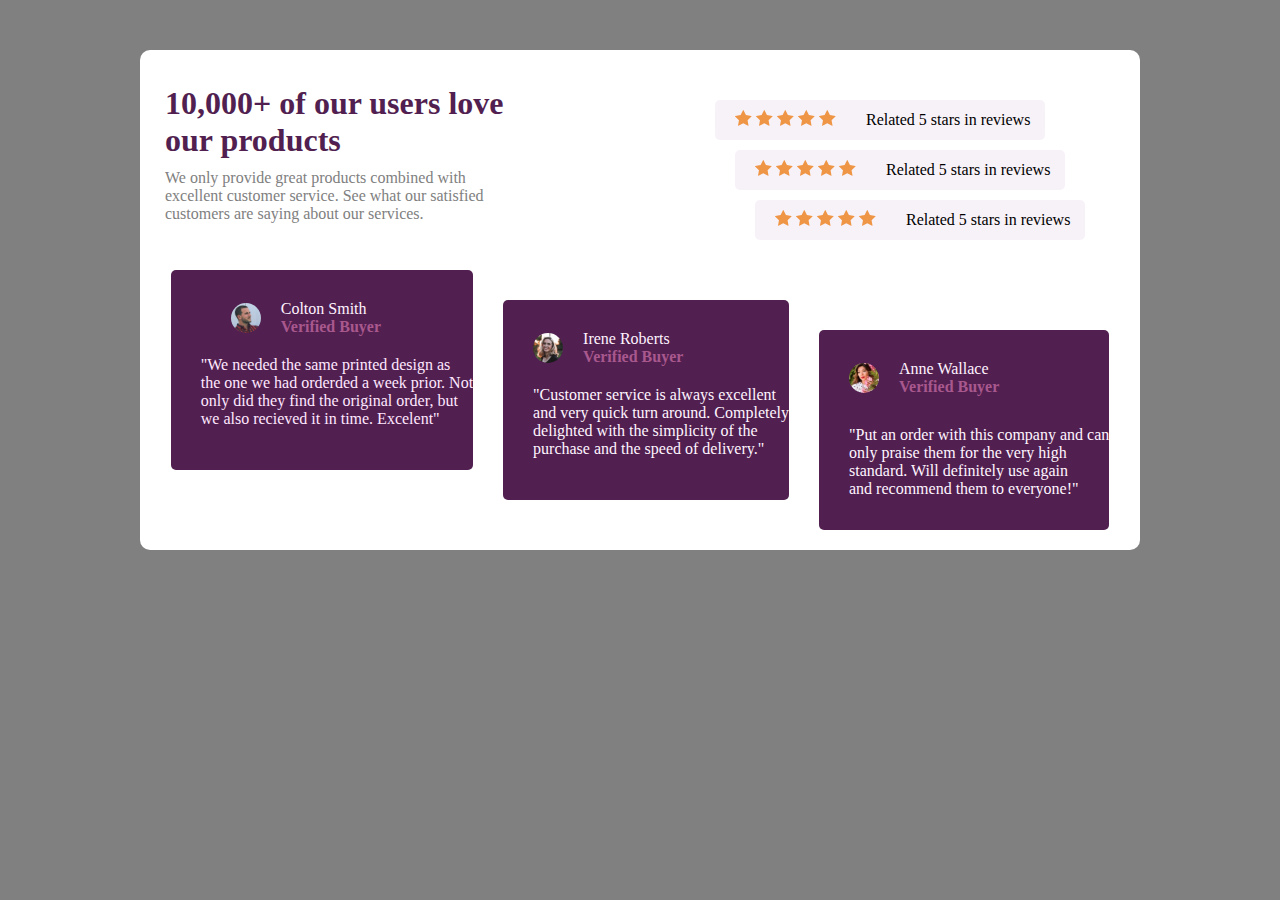
<file: index.html>
<!DOCTYPE html>
<html lang="en">
  <head>
    <meta charset="UTF-8" />
    <meta name="viewport" content="width=device-width, initial-scale=1.0" />
    <title>Document</title>
    <link rel="stylesheet" href="style.css" />
  </head>
  <body>
    <div class="container">
      <div class="container-one">
        <div class="one">
          <h1>10,000+ of our users love our products</h1>

          <p class="only">
            We only provide great products combined with excellent customer
            service. See what our satisfied customers are saying about our
            services.
          </p>
        </div>

        <div class="two">
          <div class="card-one">
            <div class="stars">
              <img src="icon-star.svg" alt="" />
              <img src="icon-star.svg" alt="" />
              <img src="icon-star.svg" alt="" />
              <img src="icon-star.svg" alt="" />
              <img src="icon-star.svg" alt="" />
            </div>
            <p class="rating">Related 5 stars in reviews</p>
          </div>

          <div class="card-two">
            <div class="stars">
              <img src="icon-star.svg" alt="" />
              <img src="icon-star.svg" alt="" />
              <img src="icon-star.svg" alt="" />
              <img src="icon-star.svg" alt="" />
              <img src="icon-star.svg" alt="" />
            </div>
            <p class="rating">Related 5 stars in reviews</p>
          </div>

          <div class="card-three">
            <div class="stars">
              <img src="icon-star.svg" alt="" />
              <img src="icon-star.svg" alt="" />
              <img src="icon-star.svg" alt="" />
              <img src="icon-star.svg" alt="" />
              <img src="icon-star.svg" alt="" />
            </div>
            <p class="rating">Related 5 stars in reviews</p>
          </div>
        </div>
      </div>

      <div class="container-two">
        <div class="verified-one">
            <div class="foot">
                <img class="colton" src="image-colton.jpg" alt="" />
                <div class="verified-one-two">
                    <p class="Smith"> Colton Smith</p>
                    <h4 class="buyer">Verified Buyer</h4>
                </div>
            </div>

            <p class="print">
              "We needed the same printed design as <br />the one we had orderded
              a week prior. Not <br />only did they find the original order, but
              <br />we also recieved it in time. Excelent"
            </p>
        </div>

        <div class="verified-two">
            <div class="find">
                <img src="image-irene.jpg" alt="" />
                <div class="verified-two-three">
                    <p class="Roberts"> Irene Roberts</p>
                    <h4 class="verified">Verified Buyer</h4>
                </div>
            </div>

            <p class="customer">
              "Customer service is always excellent <br />and very quick turn
              around. Completely <br />delighted with the simplicity of the
              <br />purchase and the speed of delivery."
            </p>
        </div>

        <div class="verified-three">
            <div class="name">
                <img src="image-anne.jpg" alt="" />
                <div class="verified-three-one">
                    <p class="Wallace">Anne Wallace</p>
                <h4 class="Customer">Verified Buyer</h4>
                </div>
            </div>

            <p class="put">
              "Put an order with this company and can <br />only praise them for
              the very high <br />standard. Will definitely use again <br />and
              recommend them to everyone!"
            </p>
        </div>

      </div>
    </div>
  </body>
</html>
</file>
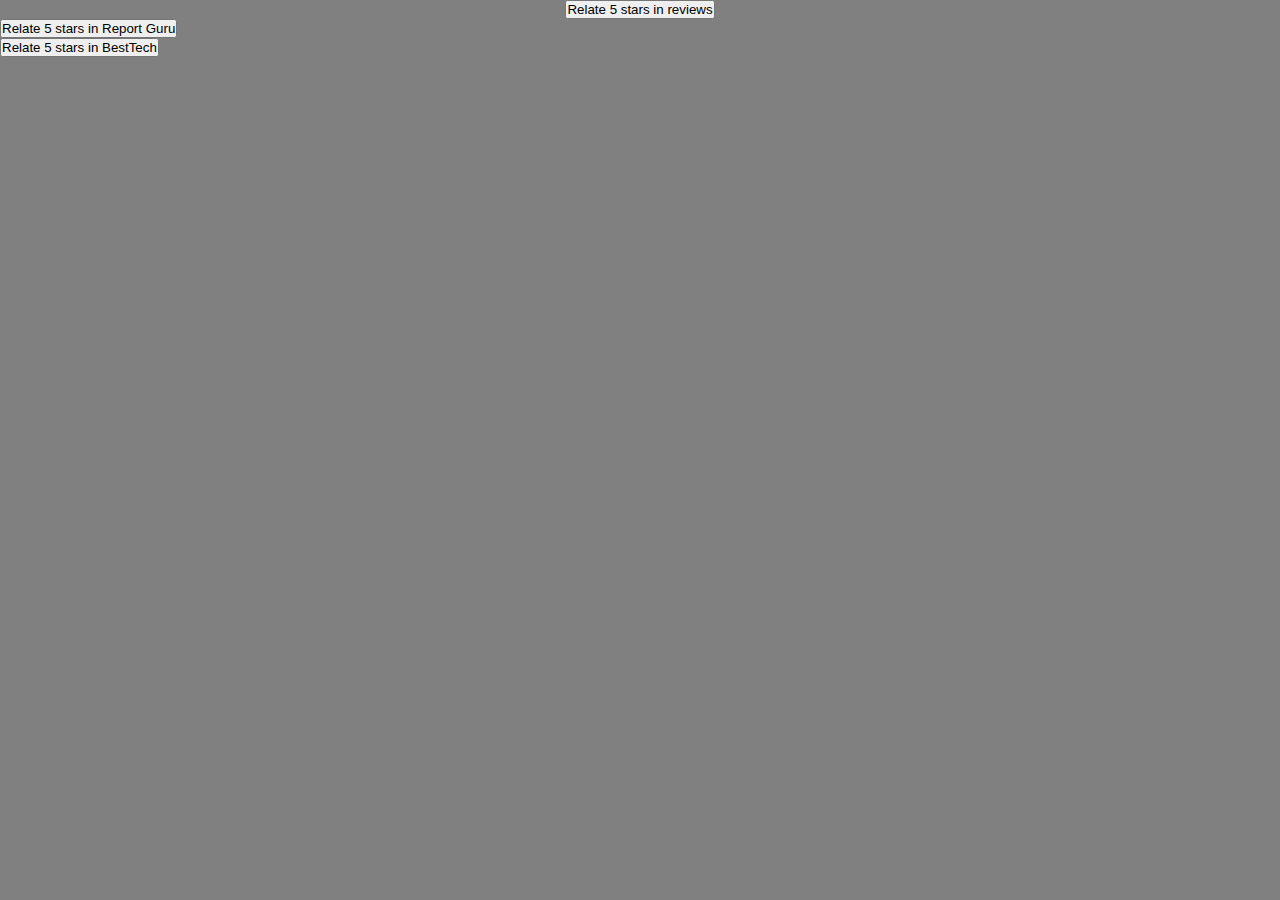
<file: name.html>
<!DOCTYPE html>
<html lang="en">
  <head>
    <meta charset="UTF-8" />
    <meta name="viewport" content="width=device-width, initial-scale=1.0" />
    <title>Document</title>
    <link rel="stylesheet" href="style.css" />
  </head>
  <div class="container-two">
    <button class="reviews">Relate 5 stars in reviews</button>
  </div>

  <div class="container-three"> 
    <button class="guru">Relate 5 stars in Report Guru</button>
  </div>

  <div class="container-seven">
    <button class="best">Relate 5 stars in BestTech</button>
  </div>
  

  <div class="container-four">

  </div>

  <div class="container-five">

  </div>

  <div class="container-six">

      </div>
    </div>
  </body>
</html>
</file>
<file: style.css>
*{
    margin: 0;
    padding: 0;
    box-sizing: border-box;
}

body{
    background-color: #808080;
}



.container{
    margin-top: 30px;
    background-color: white;
    width: 1000px;
    padding: 20px;
    /* height: 500px; */
    /* justify-content: center; */
    margin: 50px auto;
    border-radius: 10px;
}


.container-one{
    display: flex;
    justify-content: center;
    gap: 200px;
    margin-bottom: 30px;
}

.one {
    width: 350px;
    margin-top: 15px;
}

h1{
    color: #511f50;
}

.only{
    margin-top: 10px;
    color: #808080;
}

.two {
  width: 400px;  
  margin-top: 20px;
}


.card-one {
    display: flex;
    align-items: center;
    gap: 30px;
    background-color: #f7f2f8;
    margin-top: 10px;
    margin-right: 40px;
    padding-left: 20px;
    width: 330px;
    height: 40px;
    border-radius: 5px;
}

.card-two {
    display: flex;
    align-items: center;
    gap: 30px;
    background-color: #f7f2f8;
    margin-top: 10px;
    margin-left: 20px;
    padding-left: 20px;
    width: 330px;
    height: 40px;
    border-radius: 5px;
}

.card-three{
    display: flex;
    align-items: center;
    gap: 30px;
    background-color: #f7f2f8;
    margin-top: 10px;
    margin-left: 40px;
    padding-left: 20px;
    width: 330px;
    height: 40px;
    border-radius: 5px;
}

.container-two {
    display: flex;
    justify-content: center;
    gap: 30px;
}

.verified-one {
    background-color: #511f50;
    padding-left: 30px;
    border-radius: 5px;
    height: 200px;
    color: #fff5ff;
}

.print{
    color: #ffe8ff;
}

.foot {
    display: flex;
    align-items: center;
    gap: 20px;
    margin-bottom: 20px;
}

.Smith{
    color: #fff3ff;
}

.buyer {
    color: #a8588d;
}

.verified-one-two {
    margin-top: 30px;
}

.verified-one img {
    border-radius: 50%;
    width: 30px;
    margin-top: 30px;
    margin-left: 30px;
}

.verified-two {
    background-color: #511f50;
    padding-left: 30px;
    border-radius: 5px;
    margin-top: 30px;
    height: 200px;
    color: #fff5ff;
}

.find {
    display: flex;
    align-items: center;
    gap: 20px;
    margin-bottom: 20px;
}

.Roberts {
    color: #fff3ff;
}

.verified {
    color: #a8588d;
}

.verified-two-three {
    margin-top: 30px;
}

.verified-two img {
    border-radius: 50%;
    width: 30px;
    margin-top: 30px;
    margin-left: 30;
}

.verified-three {
    background-color: #511f50;
    padding-left: 30px;
    border-radius: 5px;
    margin-top: 60px;
    height: 200px;
    color: #fff5ff;
}

.name{
    display: flex;
    align-items: center;
    gap: 20px;
    margin-bottom: 30px;
}

.Wallace {
    color: #fff3ff;
}

.Customer {
    color: #a8588d;
}

.verified-three-one {
    margin-top: 30px;
}


.verified-three img {
    border-radius: 50%;
    width: 30px;
    margin-top: 30px;
    /* margin-top: 30px; */
    
}


@media all and (max-width: 700px) {

    .container{
        width: 100%;
        margin-left: 50px;
    /* padding: 30px; */
    }

    .container-one {
        display: flex;
        gap: 30px;
        height: 100%;
        flex-direction: column;
    }

    .container-two {
        display: flex;
        flex-direction: column;
    }

  
    .card-one {
        margin-left: 0;
    }

    .card-two {
        margin-left:0 ;
    }

    .card-three {
        margin-left: 0;
    }
}


@media all and (max-width: 320px) {
    .container {
        width: 120%;
    }
}
</file>
